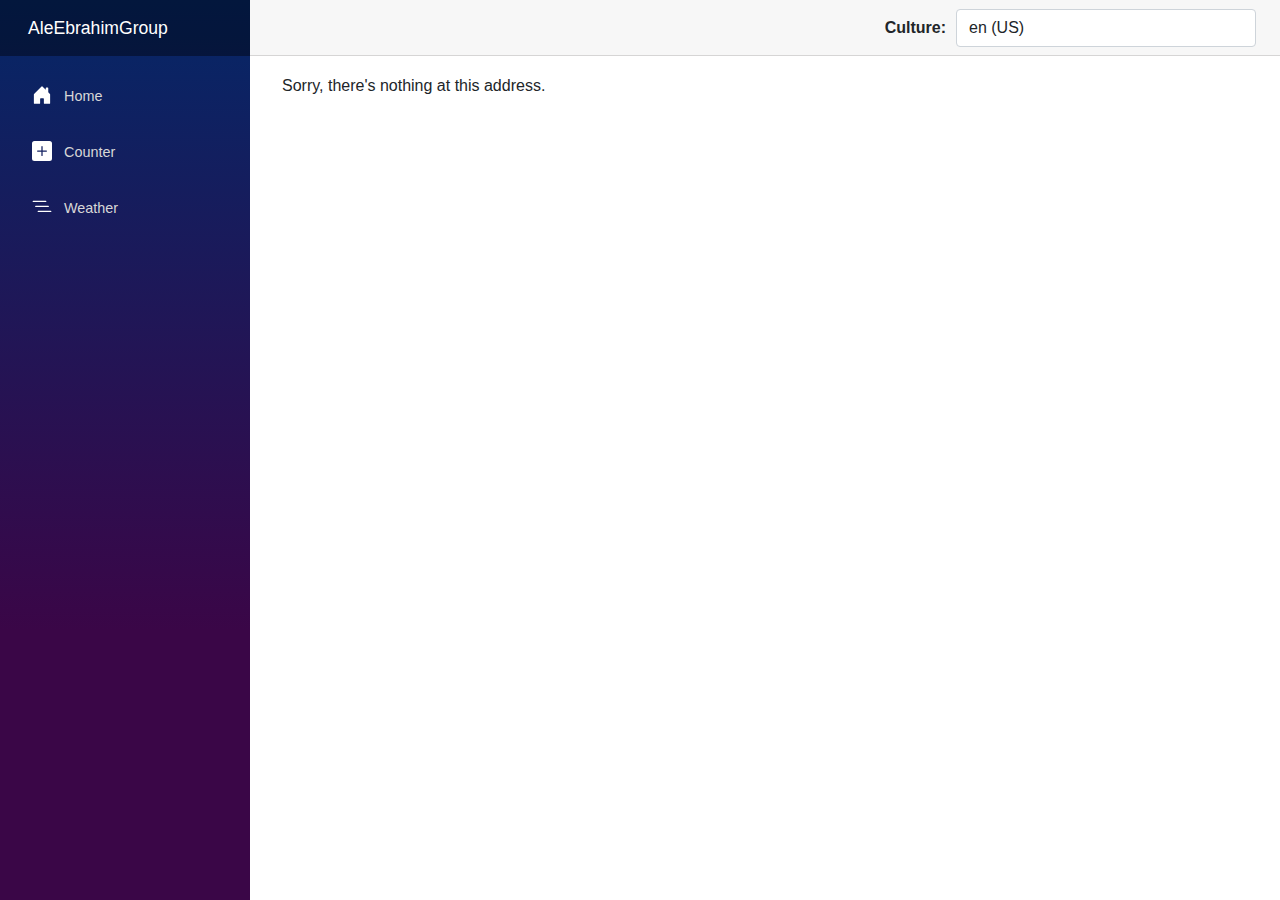
<file: index.html>
<!DOCTYPE html>
<html lang="en">

<head>
    <meta charset="utf-8" />
    <meta name="viewport" content="width=device-width, initial-scale=1.0" />
    <title>AleEbrahimGroup</title>
    <base href="/" />
    <link rel="stylesheet" href="css/bootstrap/bootstrap.min.css" />
    <link rel="stylesheet" href="css/app.css" />
    <link rel="icon" type="image/png" href="favicon.png" />
    <link href="AleEbrahimGroup.styles.css" rel="stylesheet" />
    <link href="manifest.webmanifest" rel="manifest" />
    <link rel="apple-touch-icon" sizes="512x512" href="icon-512.png" />
    <link rel="apple-touch-icon" sizes="192x192" href="icon-192.png" />
</head>

<body>
    <div id="app">
        <svg class="loading-progress">
            <circle r="40%" cx="50%" cy="50%" />
            <circle r="40%" cx="50%" cy="50%" />
        </svg>
        <div class="loading-progress-text"></div>
    </div>

    <div id="blazor-error-ui">
        An unhandled error has occurred.
        <a href="" class="reload">Reload</a>
        <a class="dismiss">🗙</a>
    </div>
    <script src="_framework/blazor.webassembly.js"></script>
    <script>navigator.serviceWorker.register('service-worker.js');</script>
    <script>
        window.language = {
            get: () => localStorage['language'],
            set: (value) => localStorage['language'] = value
        };
    </script>
</body>

</html>
</file>
<file: css/app.css>
html, body {
    font-family: 'Helvetica Neue', Helvetica, Arial, sans-serif;
}

h1:focus {
    outline: none;
}

a, .btn-link {
    color: #0071c1;
}

.btn-primary {
    color: #fff;
    background-color: #1b6ec2;
    border-color: #1861ac;
}

.btn:focus, .btn:active:focus, .btn-link.nav-link:focus, .form-control:focus, .form-check-input:focus {
  box-shadow: 0 0 0 0.1rem white, 0 0 0 0.25rem #258cfb;
}

.content {
    padding-top: 1.1rem;
}

.valid.modified:not([type=checkbox]) {
    outline: 1px solid #26b050;
}

.invalid {
    outline: 1px solid red;
}

.validation-message {
    color: red;
}

#blazor-error-ui {
    background: lightyellow;
    bottom: 0;
    box-shadow: 0 -1px 2px rgba(0, 0, 0, 0.2);
    display: none;
    left: 0;
    padding: 0.6rem 1.25rem 0.7rem 1.25rem;
    position: fixed;
    width: 100%;
    z-index: 1000;
}

    #blazor-error-ui .dismiss {
        cursor: pointer;
        position: absolute;
        right: 0.75rem;
        top: 0.5rem;
    }

.blazor-error-boundary {
    background: url([data-uri]) no-repeat 1rem/1.8rem, #b32121;
    padding: 1rem 1rem 1rem 3.7rem;
    color: white;
}

    .blazor-error-boundary::after {
        content: "An error has occurred."
    }

.loading-progress {
    position: relative;
    display: block;
    width: 8rem;
    height: 8rem;
    margin: 20vh auto 1rem auto;
}

    .loading-progress circle {
        fill: none;
        stroke: #e0e0e0;
        stroke-width: 0.6rem;
        transform-origin: 50% 50%;
        transform: rotate(-90deg);
    }

        .loading-progress circle:last-child {
            stroke: #1b6ec2;
            stroke-dasharray: calc(3.141 * var(--blazor-load-percentage, 0%) * 0.8), 500%;
            transition: stroke-dasharray 0.05s ease-in-out;
        }

.loading-progress-text {
    position: absolute;
    text-align: center;
    font-weight: bold;
    inset: calc(20vh + 3.25rem) 0 auto 0.2rem;
}

    .loading-progress-text:after {
        content: var(--blazor-load-percentage-text, "Loading");
    }

code {
    color: #c02d76;
}
</file>
<file: AleEbrahimGroup.styles.css>
/* /Layout/MainLayout.razor.rz.scp.css */
.page[b-8vxw7dx2s2] {
    position: relative;
    display: flex;
    flex-direction: column;
}

main[b-8vxw7dx2s2] {
    flex: 1;
}

.sidebar[b-8vxw7dx2s2] {
    background-image: linear-gradient(180deg, rgb(5, 39, 103) 0%, #3a0647 70%);
}

.top-row[b-8vxw7dx2s2] {
    background-color: #f7f7f7;
    border-bottom: 1px solid #d6d5d5;
    justify-content: flex-end;
    height: 3.5rem;
    display: flex;
    align-items: center;
}

    .top-row[b-8vxw7dx2s2]  a, .top-row[b-8vxw7dx2s2]  .btn-link {
        white-space: nowrap;
        margin-left: 1.5rem;
        text-decoration: none;
    }

    .top-row[b-8vxw7dx2s2]  a:hover, .top-row[b-8vxw7dx2s2]  .btn-link:hover {
        text-decoration: underline;
    }

    .top-row[b-8vxw7dx2s2]  a:first-child {
        overflow: hidden;
        text-overflow: ellipsis;
    }

@media (max-width: 640.98px) {
    .top-row[b-8vxw7dx2s2] {
        justify-content: space-between;
    }

    .top-row[b-8vxw7dx2s2]  a, .top-row[b-8vxw7dx2s2]  .btn-link {
        margin-left: 0;
    }
}

@media (min-width: 641px) {
    .page[b-8vxw7dx2s2] {
        flex-direction: row;
    }

    .sidebar[b-8vxw7dx2s2] {
        width: 250px;
        height: 100vh;
        position: sticky;
        top: 0;
    }

    .top-row[b-8vxw7dx2s2] {
        position: sticky;
        top: 0;
        z-index: 1;
    }

    .top-row.auth[b-8vxw7dx2s2]  a:first-child {
        flex: 1;
        text-align: right;
        width: 0;
    }

    .top-row[b-8vxw7dx2s2], article[b-8vxw7dx2s2] {
        padding-left: 2rem !important;
        padding-right: 1.5rem !important;
    }
}
/* /Layout/NavMenu.razor.rz.scp.css */
.navbar-toggler[b-xly5rzpcra] {
    background-color: rgba(255, 255, 255, 0.1);
}

.top-row[b-xly5rzpcra] {
    height: 3.5rem;
    background-color: rgba(0,0,0,0.4);
}

.navbar-brand[b-xly5rzpcra] {
    font-size: 1.1rem;
}

.bi[b-xly5rzpcra] {
    display: inline-block;
    position: relative;
    width: 1.25rem;
    height: 1.25rem;
    margin-right: 0.75rem;
    top: -1px;
    background-size: cover;
}

.bi-house-door-fill-nav-menu[b-xly5rzpcra] {
    background-image: url("data:image/svg+xml,%3Csvg xmlns='http://www.w3.org/2000/svg' width='16' height='16' fill='white' class='bi bi-house-door-fill' viewBox='0 0 16 16'%3E%3Cpath d='M6.5 14.5v-3.505c0-.245.25-.495.5-.495h2c.25 0 .5.25.5.5v3.5a.5.5 0 0 0 .5.5h4a.5.5 0 0 0 .5-.5v-7a.5.5 0 0 0-.146-.354L13 5.793V2.5a.5.5 0 0 0-.5-.5h-1a.5.5 0 0 0-.5.5v1.293L8.354 1.146a.5.5 0 0 0-.708 0l-6 6A.5.5 0 0 0 1.5 7.5v7a.5.5 0 0 0 .5.5h4a.5.5 0 0 0 .5-.5Z'/%3E%3C/svg%3E");
}

.bi-plus-square-fill-nav-menu[b-xly5rzpcra] {
    background-image: url("data:image/svg+xml,%3Csvg xmlns='http://www.w3.org/2000/svg' width='16' height='16' fill='white' class='bi bi-plus-square-fill' viewBox='0 0 16 16'%3E%3Cpath d='M2 0a2 2 0 0 0-2 2v12a2 2 0 0 0 2 2h12a2 2 0 0 0 2-2V2a2 2 0 0 0-2-2H2zm6.5 4.5v3h3a.5.5 0 0 1 0 1h-3v3a.5.5 0 0 1-1 0v-3h-3a.5.5 0 0 1 0-1h3v-3a.5.5 0 0 1 1 0z'/%3E%3C/svg%3E");
}

.bi-list-nested-nav-menu[b-xly5rzpcra] {
    background-image: url("data:image/svg+xml,%3Csvg xmlns='http://www.w3.org/2000/svg' width='16' height='16' fill='white' class='bi bi-list-nested' viewBox='0 0 16 16'%3E%3Cpath fill-rule='evenodd' d='M4.5 11.5A.5.5 0 0 1 5 11h10a.5.5 0 0 1 0 1H5a.5.5 0 0 1-.5-.5zm-2-4A.5.5 0 0 1 3 7h10a.5.5 0 0 1 0 1H3a.5.5 0 0 1-.5-.5zm-2-4A.5.5 0 0 1 1 3h10a.5.5 0 0 1 0 1H1a.5.5 0 0 1-.5-.5z'/%3E%3C/svg%3E");
}

.nav-item[b-xly5rzpcra] {
    font-size: 0.9rem;
    padding-bottom: 0.5rem;
}

    .nav-item:first-of-type[b-xly5rzpcra] {
        padding-top: 1rem;
    }

    .nav-item:last-of-type[b-xly5rzpcra] {
        padding-bottom: 1rem;
    }

    .nav-item[b-xly5rzpcra]  a {
        color: #d7d7d7;
        border-radius: 4px;
        height: 3rem;
        display: flex;
        align-items: center;
        line-height: 3rem;
    }

.nav-item[b-xly5rzpcra]  a.active {
    background-color: rgba(255,255,255,0.37);
    color: white;
}

.nav-item[b-xly5rzpcra]  a:hover {
    background-color: rgba(255,255,255,0.1);
    color: white;
}

@media (min-width: 641px) {
    .navbar-toggler[b-xly5rzpcra] {
        display: none;
    }

    .collapse[b-xly5rzpcra] {
        /* Never collapse the sidebar for wide screens */
        display: block;
    }
    
    .nav-scrollable[b-xly5rzpcra] {
        /* Allow sidebar to scroll for tall menus */
        height: calc(100vh - 3.5rem);
        overflow-y: auto;
    }
}
</file>
